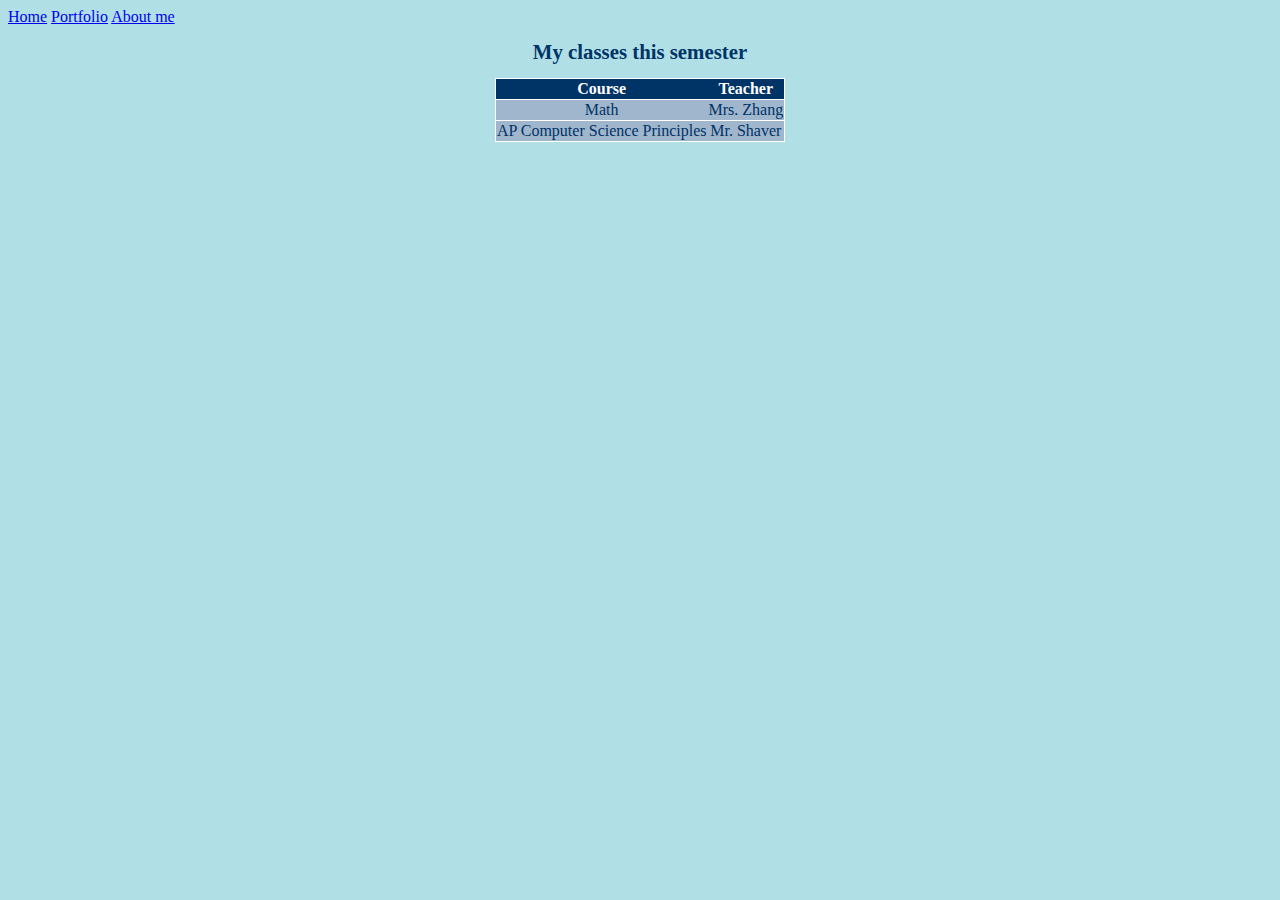
<file: Classes.html>
<!DOCTYPE html>
<html>
<head>
<style>
body {
   background-color: #B0E0E6;
}
</style>
<link href="Classes.css" rel="stylesheet" type="text/css">
<meta charset="utf-8">
<title>Classes</title>
<a href="Index.html">Home</a>
<a href="Portfolio.html">Portfolio</a>
<a href="About me.html">About me</a>
</head>
<body>
  <h1>My classes this semester</h1>
 <table>
  <tr><th>Course</th><th>Teacher</th></tr>
  <tr><td>Math</td><td>Mrs. Zhang</td></tr>
  <tr><td>AP Computer Science Principles</td><td>Mr. Shaver</td></tr>
 </table>
</body>
</html>
</file>
<file: Classes.css>
body{
font-family: "Marker Felt", "Comic Sans MS", fantasy;
color: #003366;
}
h1 {
font-size: 1.3em;
text-align: center;
}
table {
margin-left: auto;
margin-right: auto;
text-align: left;
border-collapse: collapse;
}
tr {
border: 1px solid #ffffff;
text-align: center;
background-color:#9FB6CD;
}
th {
text-align: center;
color: #ffffff;
background-color: #003366;
</file>
